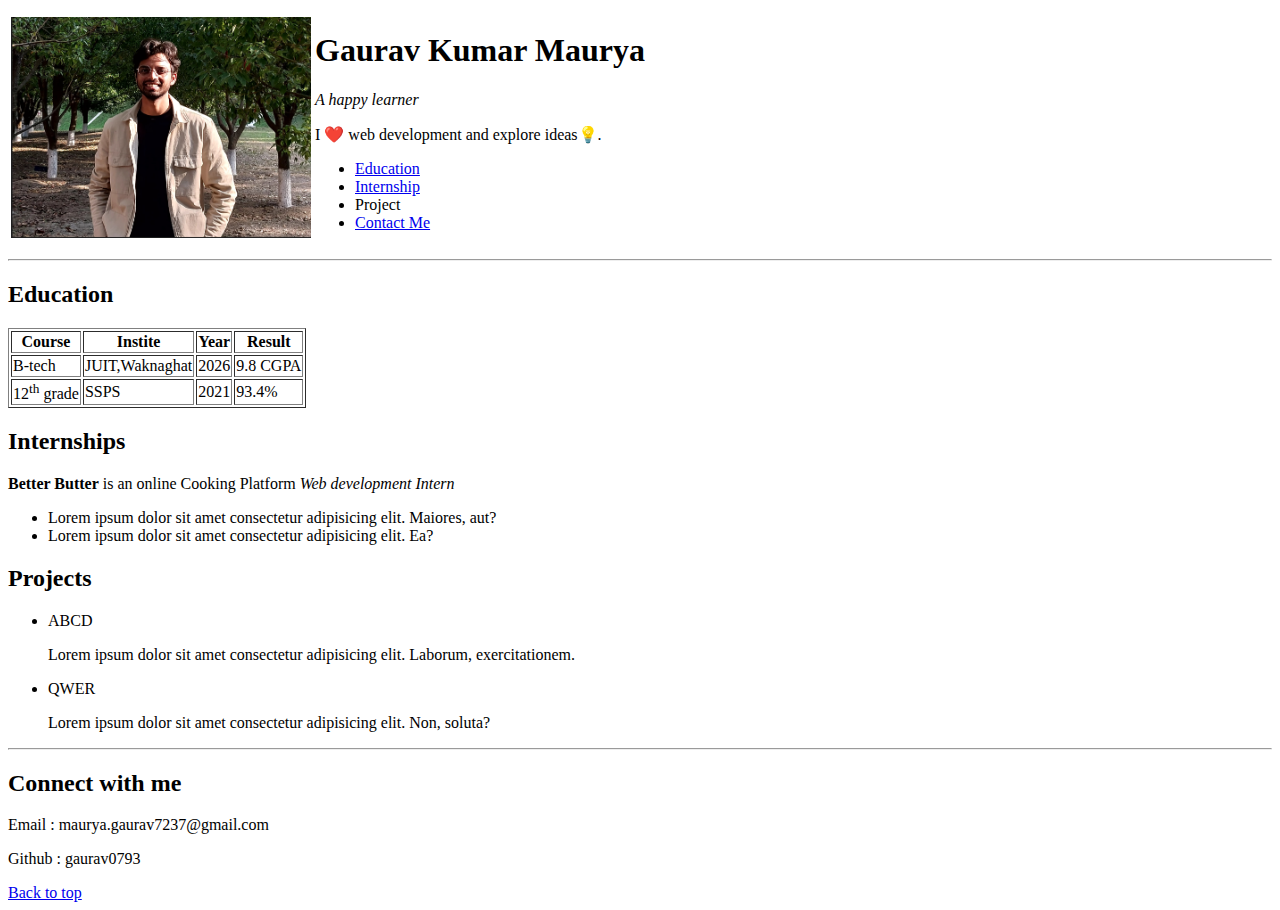
<file: p1/index.html>
<!DOCTYPE html>
<html lang="en">
  <head>
    <meta charset="UTF-8" />
    <meta name="viewport" content="width=device-width, initial-scale=1.0" />
    <title>Resume :- Gaurav Maurya</title>
  </head>
  <body>
    <!-- Headings goes in the header -->
    <header>
      <table>
        <tr>
          <td><img src="gaurav.png" width="300" alt="my image" /></td>
          <td>
            <h1>Gaurav Kumar Maurya</h1>
            <p>
              <em>A happy learner</em>
            </p>
            <p>I ❤️ web development and explore ideas💡.</p>

            <!-- Navigation bar in the website -->
            <nav>
                <ul>
                    <li><a href="#education">Education</a></li>
                    <li><a href="#internship">Internship</a></li>
                    <li><a href="#project"></a>Project</li>
                    <li><a href="#contactme">Contact Me</a></li>
                </ul>
            </nav>
          </td>
        </tr>
      </table>
    </header>
    <hr />

    <!-- Main content of the website -->
    <main>
      <!-- Education section -->
      <section id="education">
        <h2>Education</h2>
        <table border="1">
          <tr>
            <th>Course</th>
            <th>Instite</th>
            <th>Year</th>
            <th>Result</th>
          </tr>
          <tr>
            <td>B-tech</td>
            <td>JUIT,Waknaghat</td>
            <td>2026</td>
            <td>9.8 CGPA</td>
          </tr>
          <tr>
            <td>12<sup>th</sup> grade</td>
            <td>SSPS</td>
            <td>2021</td>
            <td>93.4%</td>
          </tr>
        </table>
      </section>

      <!-- Internship section -->
      <section id="internship">
        <h2>Internships</h2>
        <strong>Better Butter</strong> is an online Cooking Platform
        <em>Web development Intern</em>
        <ul>
          <li>
            Lorem ipsum dolor sit amet consectetur adipisicing elit. Maiores,
            aut?
          </li>
          <li>Lorem ipsum dolor sit amet consectetur adipisicing elit. Ea?</li>
        </ul>
      </section>

      <!-- Projects section -->
      <section id="project">
        <h2>Projects</h2>
        <ul>
          <li>
            <p>ABCD</p>
            <p>
              Lorem ipsum dolor sit amet consectetur adipisicing elit. Laborum,
              exercitationem.
            </p>
          </li>
          <li>
            <p>QWER</p>
            <p>
              Lorem ipsum dolor sit amet consectetur adipisicing elit. Non,
              soluta?
            </p>
          </li>
        </ul>
      </section>
    </main>
    <hr />

    <!-- Contact me in the footer -->
    <footer id="contactme">
      <h2>Connect with me</h2>
      <p>Email : maurya.gaurav7237@gmail.com</p>
      <p>Github : gaurav0793</p>

      <a href="#">Back to top</a>
    </footer>
  </body>
</html>

<!-- 
    LEARNINGS
    1. 
    hr-tag -> horizontal rule -> horizontal line 
    2. 
    in the heading section i have to take the name wala portion to right hand side and i was having a probelm in doing that
    -> one mmethod is by using CSS which i dont't konw till now
    -> second method is using the table 
    I have used the table tag to do the same
    3. Symantic Tags -> give meening to the code or website
        1. header
        2. main
        3. nav
        4. section
        5. article
        6. aside
        7. footer
    NOTE :-
        1. Ek section ke andar differnt article ho sakte hai
        an vice-versa
        2. section ke bada part hai aur article uss bade part me bhi complete part hai
    4. we also understand how to go back to the top of the website isung the anchor tag in which we only have to fill # in the href


 -->
</file>
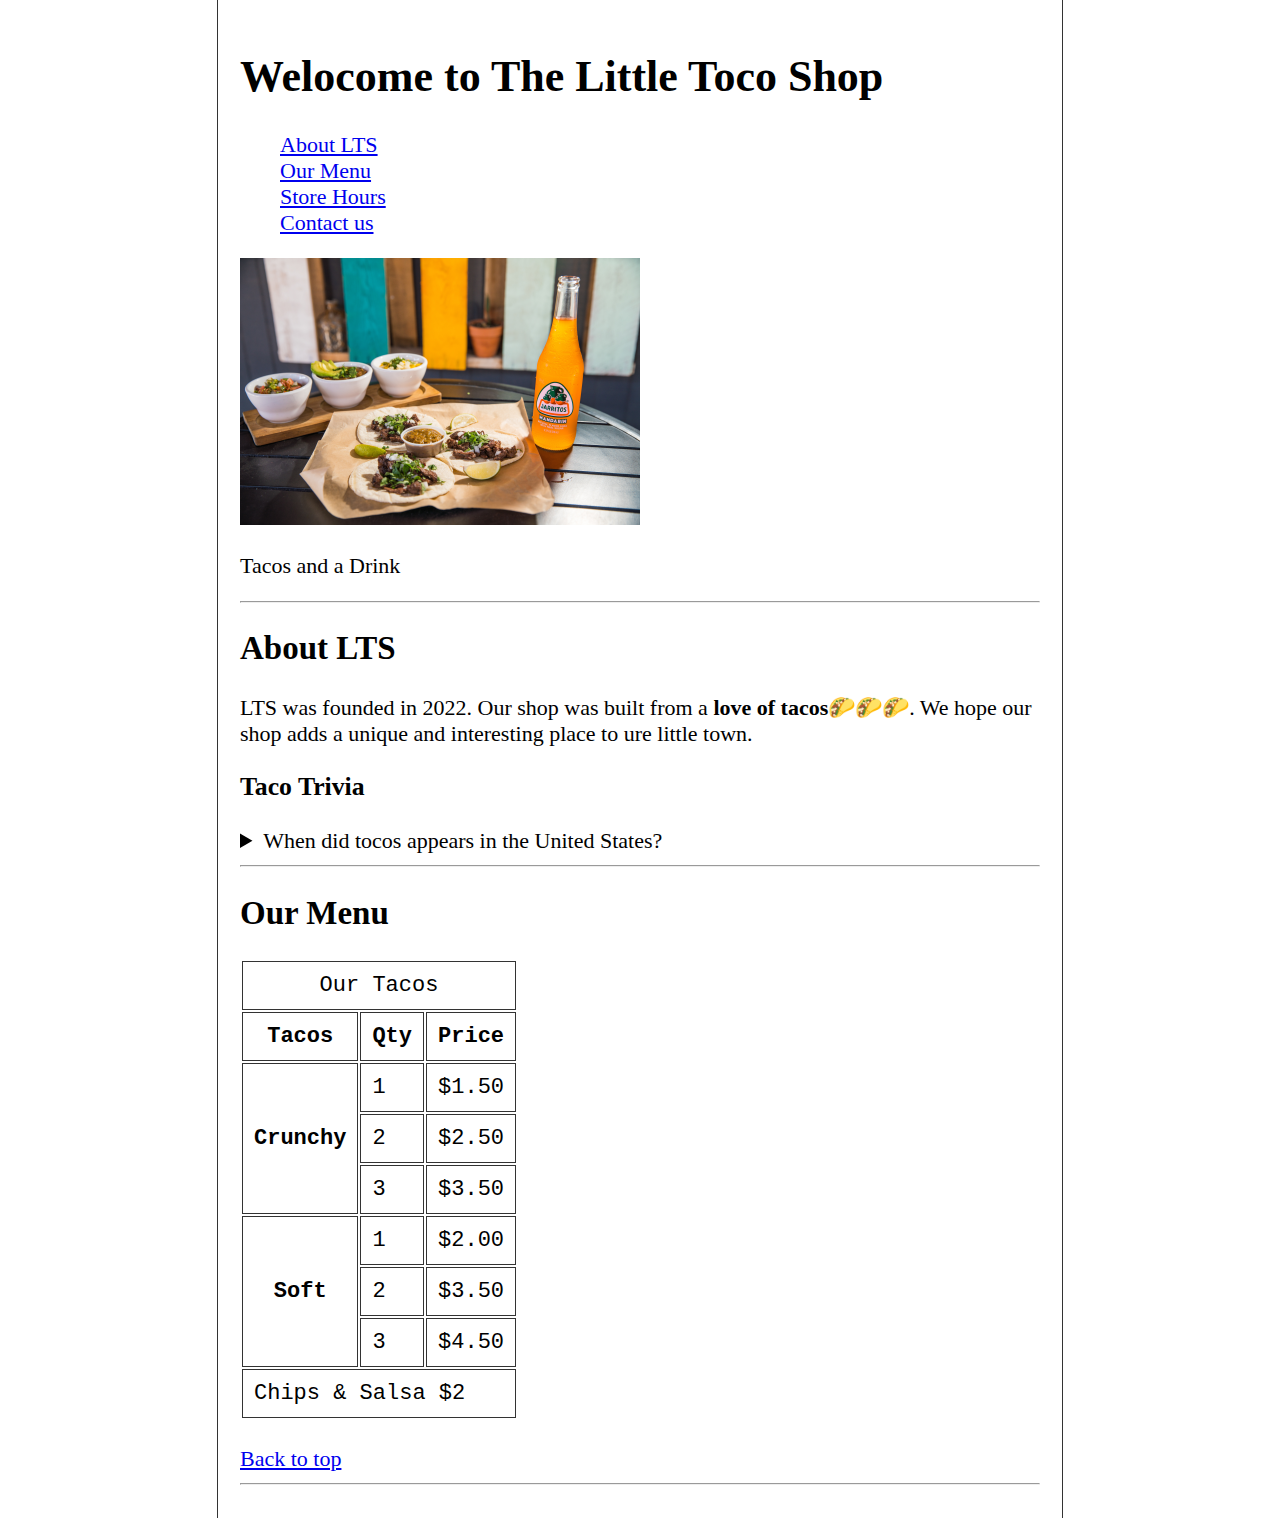
<file: project/index.html>
<!DOCTYPE html>
<html lang="en">
<head>
    <meta charset="UTF-8">
    <meta name="viewport" content="width=device-width, initial-scale=1.0">
    <title>Home Page</title>
    <link rel="stylesheet" href="style.css">
</head>
<body>
    <!-- header begins -->
    <header>
        <h1>Welocome to The Little Toco Shop</h1>
        <nav>
            <ul>
                <li><a href="#aboutlts" title="About LTS">About LTS</a></li>
                <li><a href="#ourMenu">Our Menu</a></li>
                <li><a href="hours.html">Store Hours</a></li>
                <li><a href="contact.html">Contact us</a></li>
            </ul>
        </nav>
        <img src="images/tacos_and_drink_400x267.png" alt="images">
        <p>Tacos and a Drink</p>
        <hr>
    </header>

    <!-- main part begins -->
    <main>

        <!-- about LTS section -->
        <section id="aboutlts">
            <h2>About LTS</h2>
            <p>
                LTS was founded in 2022. Our shop was built from a <strong>love of tacos</strong>🌮🌮🌮. We hope our shop adds a unique and interesting place to ure little town.
            </p>
            <h3>Taco Trivia</h3>
            <details>
                <summary>When did tocos appears in the United States?</summary>
                <p>
                    Lorem ipsum dolor sit amet consectetur, adipisicing elit. Et iure nihil soluta non repellendus fuga hic, alias voluptatem sequi eum dolorum quidem enim. Earum, beatae?
                </p>
            </details>
            <hr>
        </section>

        <!-- Our Menu section -->
        <section id="ourMenu">
            <h2>Our Menu</h2>
            <table>
                <tr>
                    <td colspan="6" align="center">Our Tacos</td>
                </tr>
                <tr>
                    <th colspan="3">Tacos</th>
                    <th>Qty</th>
                    <th colspan="2">Price</th>
                </tr>
                <tr>
                    <th colspan="3" rowspan="3">Crunchy</th>
                    <td>1</td>
                    <td>$1.50</td>
                </tr>
                <tr>
                    <td>2</td>
                    <td>$2.50</td>
                </tr>
                <tr>
                    <td>3</td>
                    <td>$3.50</td>
                </tr>
                <tr>
                    <th rowspan="3" colspan="3">Soft</th>
                    <td>1</td>
                    <td>$2.00</td> 
                </tr>
                <tr>
                    <td>2</td>
                    <td>$3.50</td>
                </tr>
                <tr>
                    <td>3</td>
                    <td>$4.50</td>
                </tr>
                <tr>
                    <td colspan="6">Chips & Salsa $2</td>
                </tr>
            </table>
        </section>

        <!-- Back to top -->
        <br>
        <a href="#">Back to top</a>
        <hr>

    </main>
</body>
</html>

<!-- 
    LEARNINGS
    1. details and summary element in HTML
       -> The details element wraps the hidden content
       -> The summary element is the visible heading
    Eg -> detail-> summary -> write thing which will be     hidden
    2. title attribute in the anchor tag
       -> used to provide additional information about an element
       -> when i hover over the anchore tag's the browser displays a small pop-up box containing the text of the title attribute
 -->
</file>
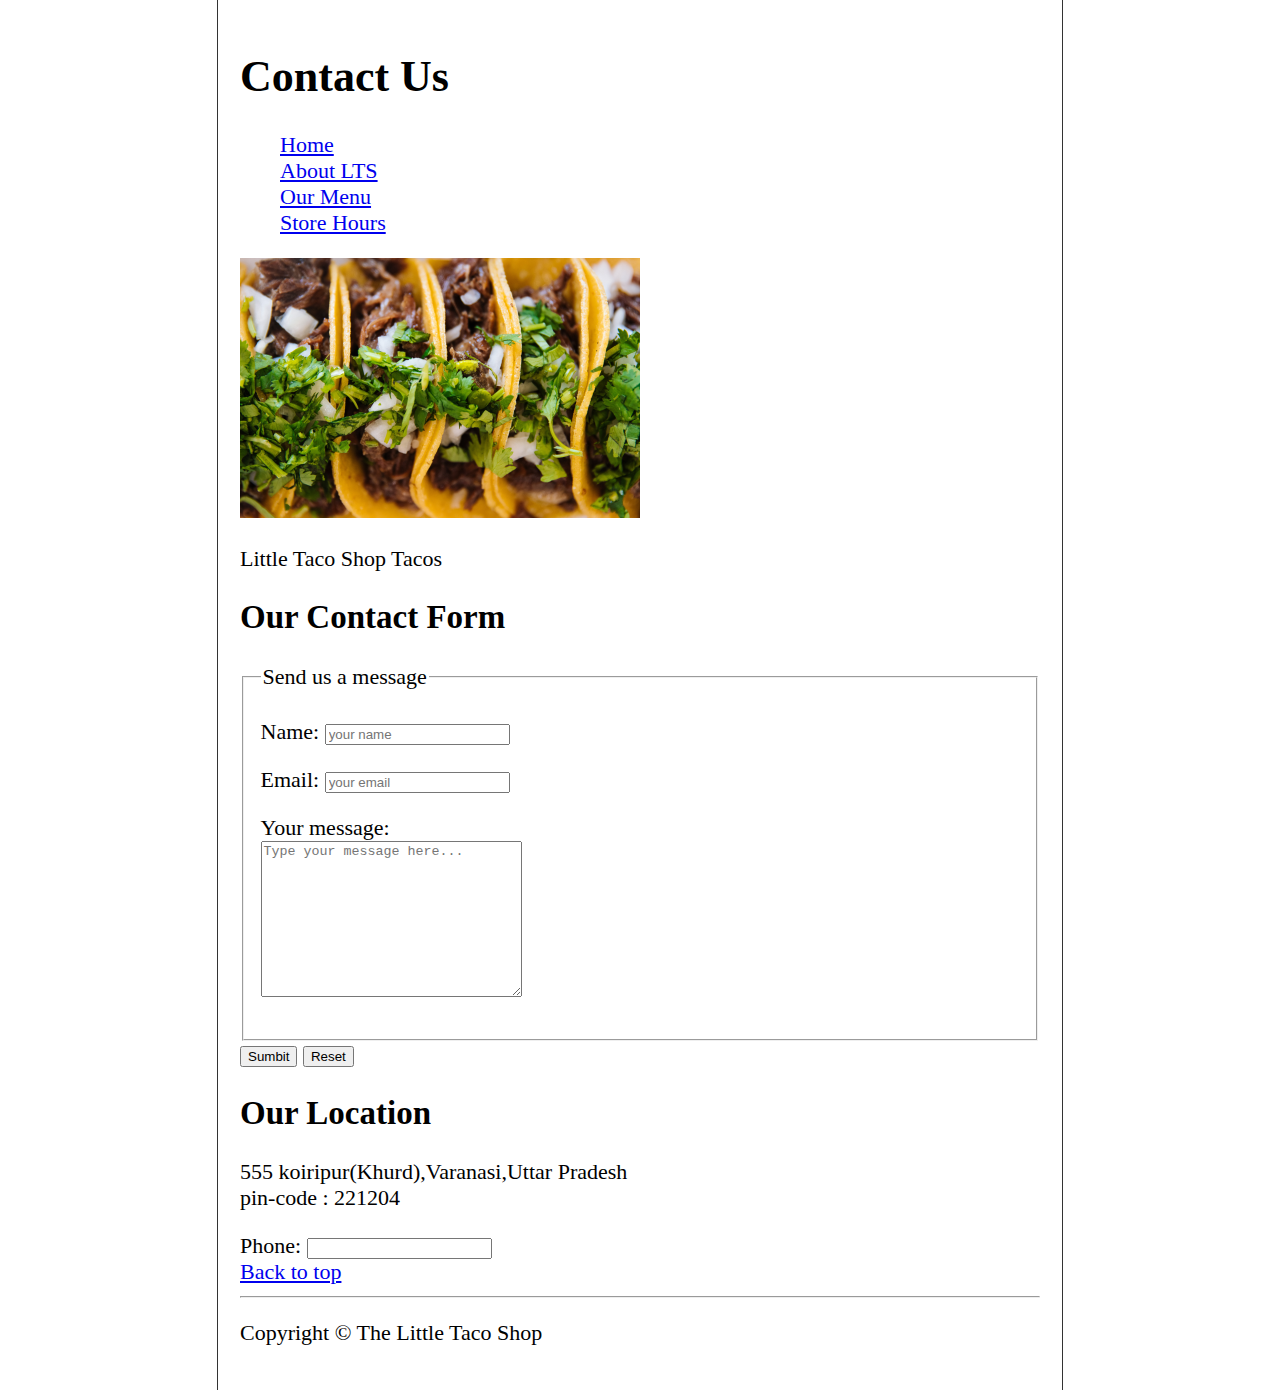
<file: project/contact.html>
<!DOCTYPE html>
<html lang="en">
<head>
    <meta charset="UTF-8">
    <meta name="viewport" content="width=device-width, initial-scale=1.0">
    <title>Contact us</title>
    <link rel="stylesheet" href="style.css">
</head>
<body>

    <!-- Header starts here -->
    <header>
        <h1>Contact Us</h1>
        <nav>
            <ul>
                <li><a href="index.html">Home</a></li>
                <li><a href="index.html">About LTS</a></li>
                <li><a href="index.html">Our Menu</a></li>
                <li><a href="hours.html">Store Hours</a></li>
            </ul>
        </nav>
        <img src="images/tacos_close_up_400x260.png" alt="image">
        <p>
            Little Taco Shop Tacos
        </p>
    </header>

    <!-- Main starts here -->
    <main>

        <!-- conatct form -->
        <h2>Our Contact Form</h2>
        <form action="http://httpbin.org/get" method="get">
            <fieldset>
                <legend>Send us a message</legend>
                <p>
                    <label for="name">Name: </label>
                    <input type="text" name="name" id="name" placeholder="your name">
                </p>
                <p>
                    <label for="email">Email: </label>
                    <input type="email" name="email" id="email" placeholder="your email">
                </p>
                <p>
                    <label for="message">Your message:</label>
                    <br>
                    <textarea name="message" id="message" cols="30" rows="10" placeholder="Type your message here..."></textarea>
                </p>
            </fieldset>
            <button type="submit" formaction="http://httpbin.org/post" formmethod="post" >Sumbit</button>
            <button type="reset">Reset</button>
        </form>

        <article id="location">
            <h2>Our Location</h2>
            <p>555 koiripur(Khurd),Varanasi,Uttar Pradesh<br>pin-code : 221204</p>
        </article>
        <article id="phoneno">
            <label for="phone">Phone:</label>
            <input type="tel" name="phone" id="phone" >
        </article>

        <!-- back to top -->
        <a href="#">Back to top</a>
    </main>
    <hr>

    <!-- footer starts here -->
    <footer>
        <P>Copyright &#169; The Little Taco Shop</P>
    </footer>
</body>
</html>
</file>
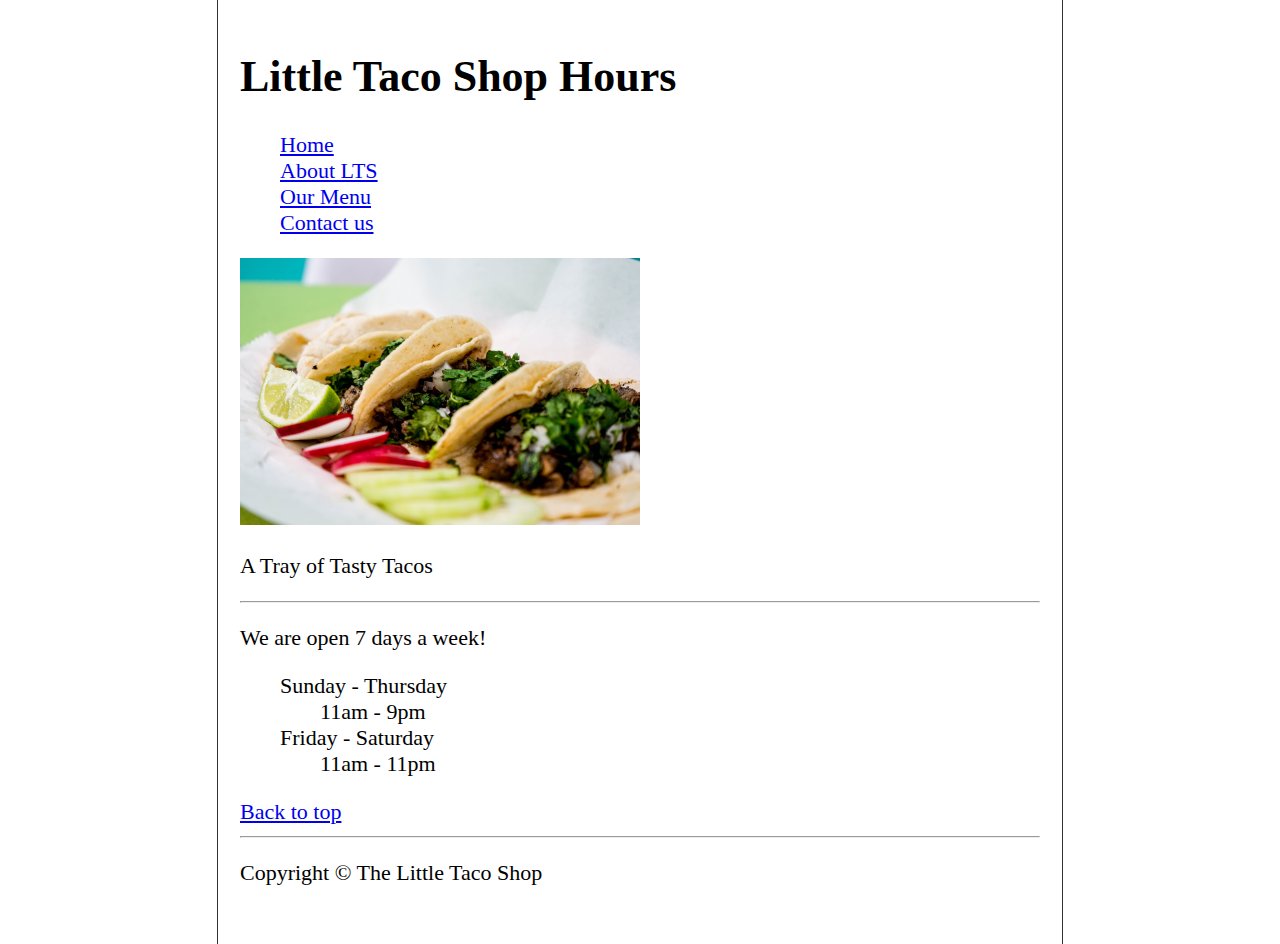
<file: project/hours.html>
<!DOCTYPE html>
<html lang="en">
<head>
    <meta charset="UTF-8">
    <meta name="viewport" content="width=device-width, initial-scale=1.0">
    <title>Store Hours</title>
    <link rel="stylesheet" href="style.css">
</head>
<body>
    <header>
        <h1>Little Taco Shop Hours</h1>
        <nav>
            <ul>
                <li><a href="index.html">Home</a></li>
                <li><a href="index.html">About LTS</a></li>
                <li><a href="index.html">Our Menu</a></li>
                <li><a href="contact.html">Contact us</a></li>
            </ul>
        </nav>
        <img src="images/tacos_tray_400x267.png" alt="image">
        <p>
            A Tray of Tasty Tacos
        </p>
        <hr>
    </header>
    <main>
        <p>We are open 7 days a week!</p>
        <ul>
            <li>Sunday - Thursday</li>
                <ul>
                    <li>11am - 9pm</li>
                </ul>
            <li>Friday - Saturday</li>
                <ul>
                    <li>11am - 11pm</li>
                </ul>
        </ul>

        <!-- link to back to top -->
        <a href="#">Back to top</a>
        <hr>
    </main>

    <!-- footer for the page -->
    <footer>
        <P>Copyright &#169; The Little Taco Shop</P>
    </footer>
    
</body>
</html>
</file>
<file: project/style.css>
html {
    font-size: 22px;
}

body {
    min-height: 100vh;
    max-width: 800px;
    margin: 0 auto;
    padding: 1rem;
    border-left: 1px solid #333;
    border-right: 1px solid #333;
}

th, td, caption {
    border: 1px solid #333;
    font-family: 'Courier New', Courier, monospace;
    border-collapse: separate;
    padding: 0.5rem;
}

ul {
    list-style-type: none;
  }
</file>
